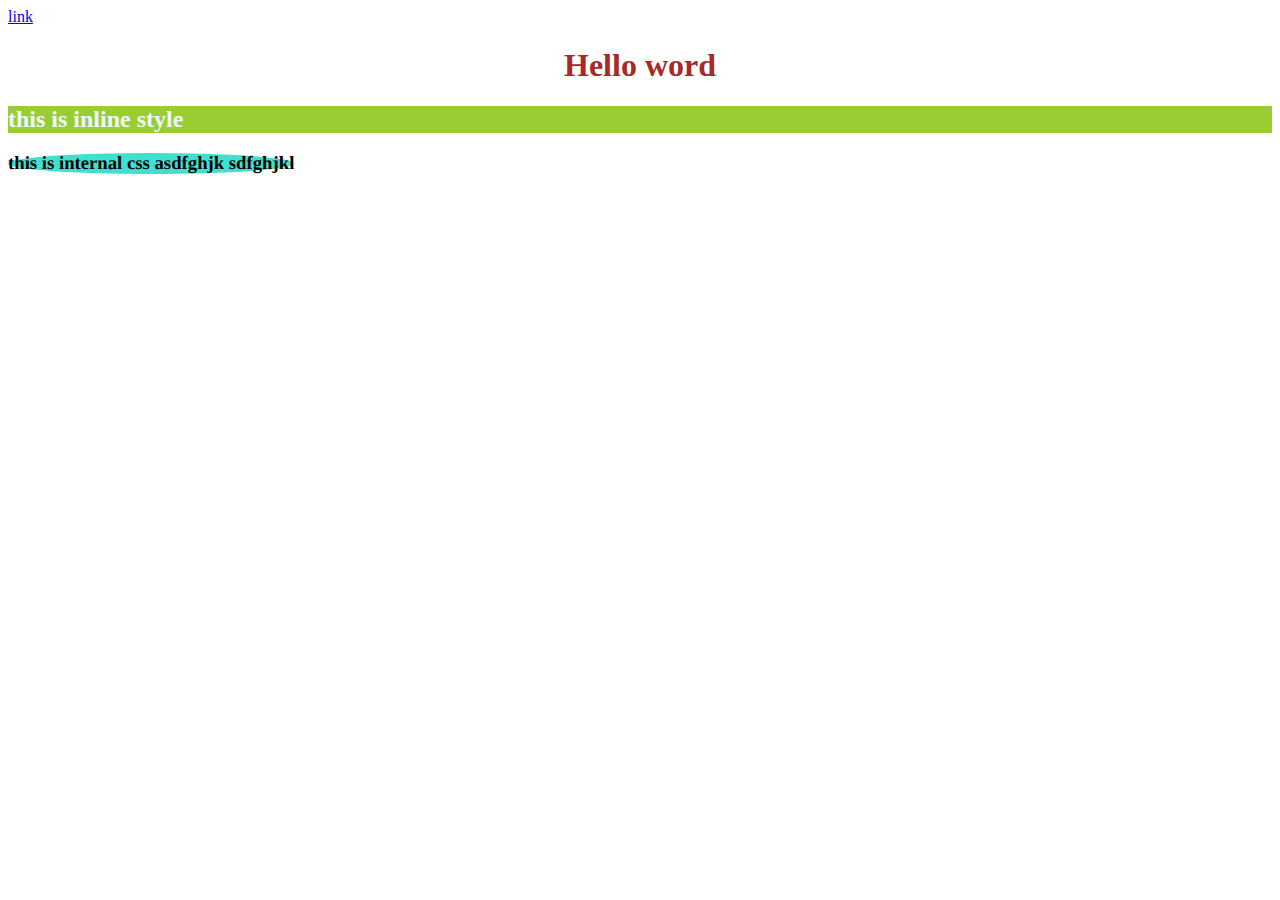
<file: index.html>
<!DOCTYPE html>
<html lang="en">
<head>
    <meta charset="UTF-8">
    <meta http-equiv="X-UA-Compatible" content="IE=edge">
    <meta name="viewport" content="width=device-width, initial-scale=1.0">
    <link  rel="stylesheet" href="styles.css">
    <style>
        h3{
            background-color: turquoise;
            text-align: right;
            display: inline;
            text-rendering: geometricPrecision;
            border-radius: 100%;
        }
    </style>
    <title>Document</title>
</head>
<body>
    <a href="test.html"> link</a>
    <h1>Hello word </h1>
    <h2 style="color: aliceblue; background-color: yellowgreen;">this is inline style</h2>
    <h3> this is internal css asdfghjk sdfghjkl</h3>
</body>
</html>
</file>
<file: styles.css>
h1{
    text-align: center;
    color:brown ;
}
</file>
